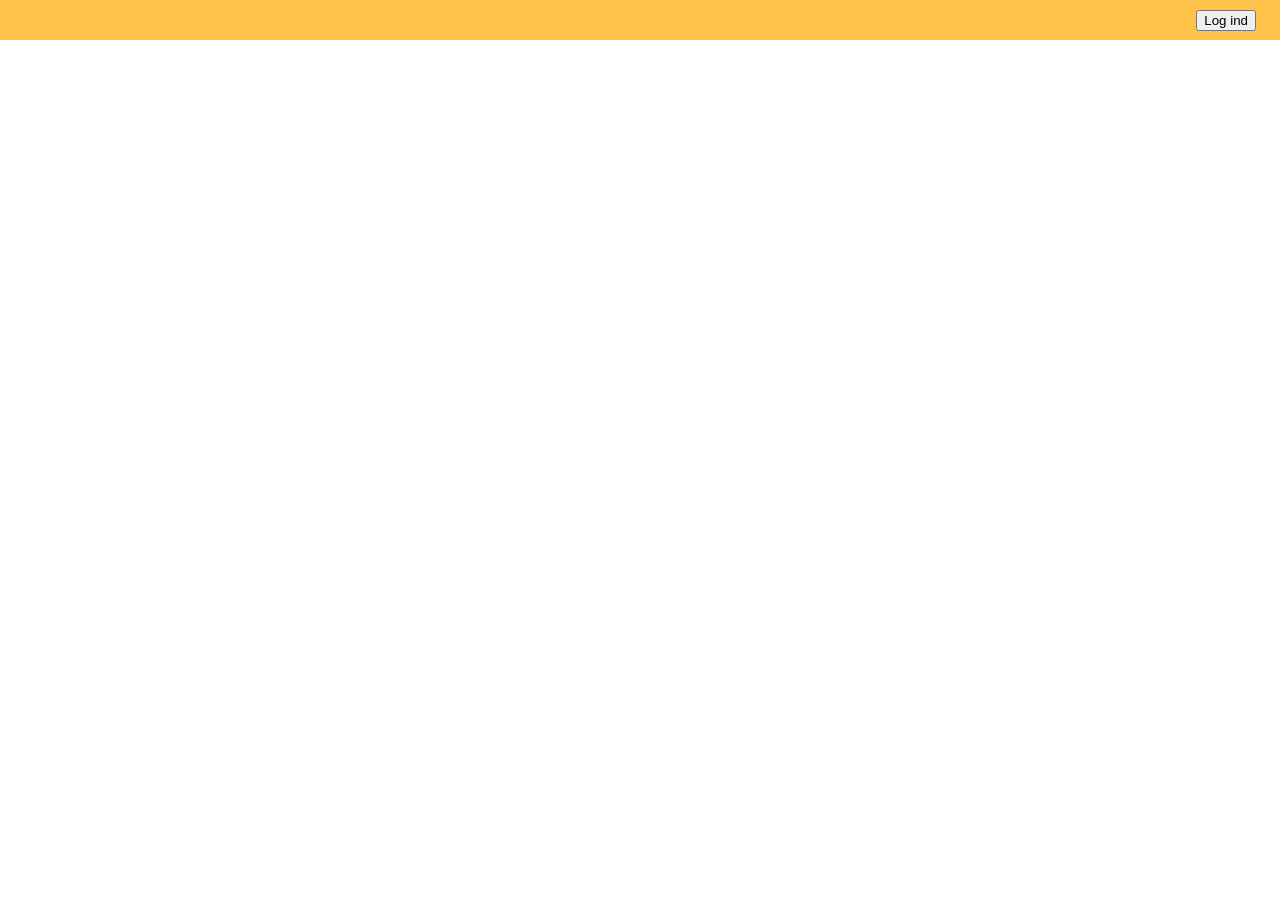
<file: index.html>
<!DOCTYPE html>
<html lang="da">
<head>
    <meta charset="UTF-8">
    <meta http-equiv="X-UA-Compatible" content="IE=edge">
    <meta name="viewport" content="width=device-width, initial-scale=1.0">
    
    <title>Platform</title>
    <link rel="stylesheet" href="style.css">
    
    <script defer src="scr_common.js"></script>
    <script defer src="scr_home.js"></script>
</head>
<body>
    <div class="TopBar">
        <div id="userPivot"></div>
    </div>
</body>
</file>
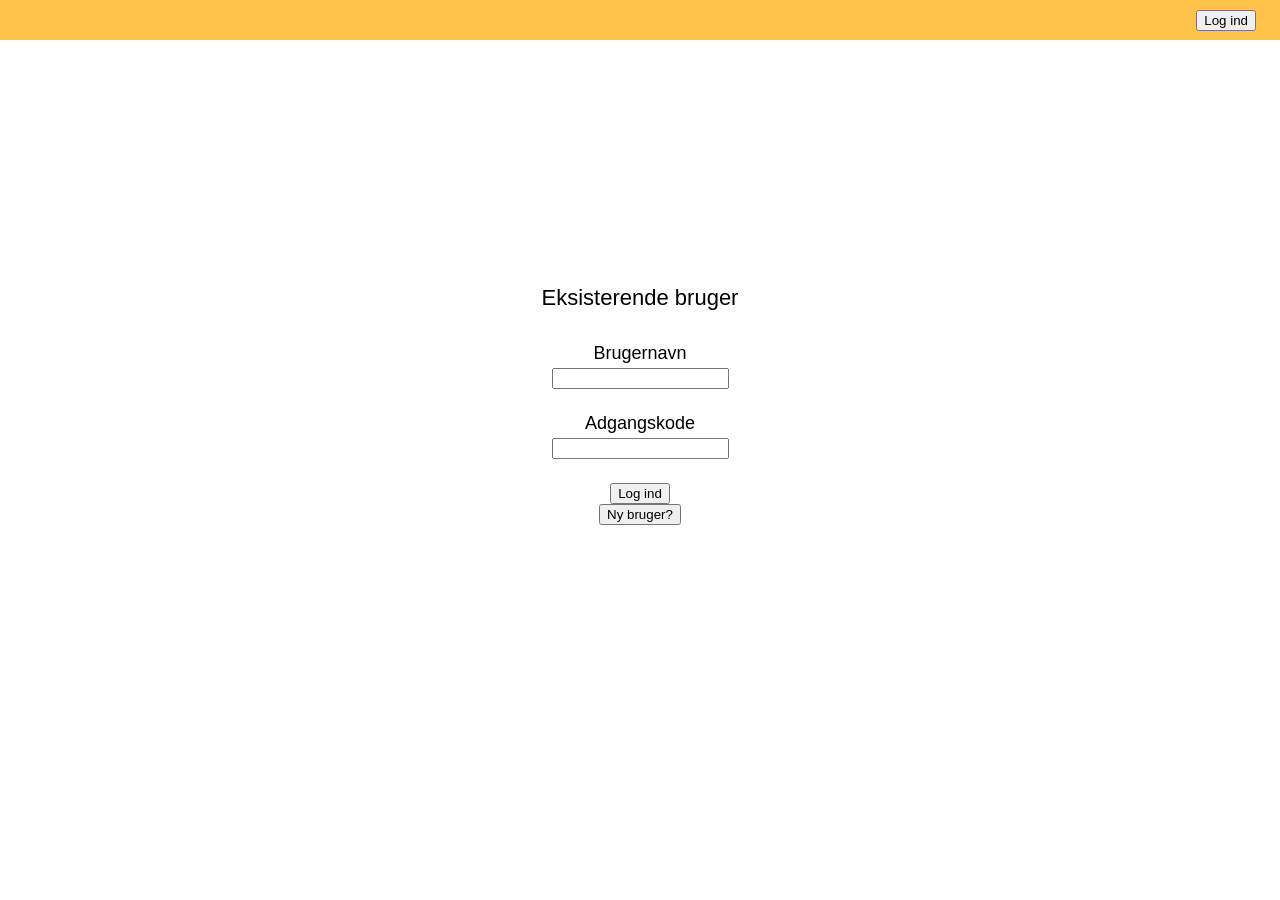
<file: login.html>
<!DOCTYPE html>
<html lang="da">
<head>
    <meta charset="UTF-8">
    <meta http-equiv="X-UA-Compatible" content="IE=edge">
    <meta name="viewport" content="width=device-width, initial-scale=1.0">
    
    <title>Platform</title>
    <link rel="stylesheet" href="style.css">
    
    <script defer src="scr_common.js"></script>
    <script defer src="scr_login.js"></script>
</head>
<body>
    <div class="TopBar">
        <div id="userPivot"></div>
    </div>

    <div id="formDiv" class="LoginDiv">
        <div id="formLogin" class="LoginContainer">
            <span class="FormHeader">Eksisterende bruger</span>

            <div class="FormPair">
                <span>Brugernavn</span>
                <input id="loginUN" type="text">
            </div>
            <div class="FormPair">
                <span>Adgangskode</span>
                <input id="loginPW" type="text">
            </div>
            
            <button onclick="TestLogin()">Log ind</button>
            <button onclick="SwapForms()">Ny bruger?</button>
        </div>

        <div id="formRegister" class="LoginContainer">
            <span class="FormHeader">Ny bruger</span>

            <div class="FormPair">
                <span>Fornavn</span>
                <input id="regNameF" type="text">
            </div>
            <div class="FormPair">
                <span>Efternavn</span>
                <input id="regNameL" type="text">
            </div>
            <div class="FormPair">
                <span>Brugernavn</span>
                <input id="regUN" type="text">
            </div>
            <div class="FormPair">
                <span>Adgangskode</span>
                <input id="regPW" type="text">
            </div>

            <button onclick="RegisterLoginCreds()">Opret ny bruger</button>
            <button onclick="SwapForms()">Eksisterende bruger?</button>
        </div>
    </div>
    
</body>
</file>
<file: style.css>
body {
    margin: 0px;
    /*
    background-color: rgb(255, 255, 255);
    */
}

.TopBar {
    background-color: rgb(255, 195, 75);
    height: 40px;
    display: flex;
    
}

#userPivot {
    display: flex;
    align-self: center;
    margin-left: auto;
    margin-right: 24px;
    align-items: center;
    justify-content: center;
}

.ColumnDisplay {
    display: flex;
    flex-direction: row;
    flex: 1 1;
    min-width: 0;
    margin-top: 6vh;
    margin-bottom: 6vh;
}

.LeftColumn {
    display: flex;
    flex: 2;
}

.MiddleColumn {
    display: flex;
    flex: 5;
    flex-direction: column;
    align-items: center;

    padding: 16px;

    border: 2px;
    border-style: solid;
    border-color: rgb(250, 250, 250);
    border-radius: 8px;

    background-color: rgb(250, 250, 250);
}

.RightColumn {
    display: flex;
    flex: 2;
}

/* Index */



/* Login */

.LoginDiv {
    display: flex;
    position: absolute;
    top: 45%;
    left: 50%;
    margin-right: -50%;
    transform: translate(-50%, -55%);
    
    align-items: center;
    justify-content: center;

    margin: auto;
}

.LoginContainer {
    display: flex;
    width: max-content;
    position: absolute;
    visibility: hidden;
    flex-direction: column;
    align-items: center;

    padding: 20px;
}

@keyframes fadeIn {
    0% { opacity: 0; }
    100% { opacity: 1; }
}

.LoginContainer.FadeIn {
    visibility: visible;
    position: inherit;
    animation-name: fadeIn;
    animation-timing-function: ease-in;
    animation-fill-mode: forwards;
    animation-duration: 300ms;
}

@keyframes fadeOut {
    0% { opacity: 1; }
    100% { opacity: 0; }
}

.LoginContainer.FadeOut {
    visibility: visible;
    position: inherit;
    animation-name: fadeOut;
    animation-timing-function: ease-out;
    animation-fill-mode: forwards;
    animation-duration: 300ms;
}

.LoginContainer.Hack {
    display: flex;
    visibility: visible;
    position: inherit;
}

.LoginContainer.Hidden {
    visibility: hidden;
    position: absolute;
}


.FormHeader {
    font-family: Arial, Helvetica, sans-serif;
    text-align: center;
    font-size: 22px;
    padding-bottom: 32px;
}

.FormPair {
    display: flex;
    flex-direction: column;
    align-items: center;
    justify-content: center;
    padding-bottom: 24px;
}

.FormPair span {
    text-align: center;
    font-size: 18px;
    font-family: Arial, Helvetica, sans-serif;
    padding-bottom: 4px;
}

.FormPair input {

}


/* Dashboard */

#dataToolLine {
    display: flex;
    width: calc(100% - 36px);
    justify-content: space-between;
    margin-bottom: 16px;
}

#dataToolLineLeft {
    
}

#dataToolLineRight {
    
}

.DataButton {
    display: inline-block;
    cursor: pointer;
    background-color: rgb(255, 195, 75);

    font-family: Arial, Helvetica, sans-serif;
    font-size: 14px;
    text-decoration: none;

    padding: 6px 8px;
    
    border-radius: 4px;
    border-width: 2px;
    border-color: rgb(255, 190, 70);

    transition-duration: 0.4s;
}

.DataButton:hover {
    background-color: rgb(255, 220, 100);
}

.GraphContainer {
    position: relative;
    width: 100%;
    overflow: hidden;
    aspect-ratio: 2 / 1;
    min-width: 0;
}

.Graph {
    min-width: 0;
    max-width: 100%;
}

.TableContainer {
    display: flex;
    align-items: center;
    justify-content: center;

    margin-top: 4vh;
    margin-bottom: 4vh;

    width: 60%;
    max-height: 800px;
    overflow-y: auto;
}

.TableDataTop {
    /*
    background-color: #04AA6D;
    */
    
    background-color: rgb(55, 160, 235);

    /*
    position: sticky;
    top: 0px;
    */
}

.TableDateHeader {
    /*
    background-color: #04aa9c;
    */

    background-color: rgb(115, 185, 250);
    position: sticky;

    /*
    top: 35px;
    */
    top: -1px;
}

.Table {
    font-family: Arial, Helvetica, sans-serif;
    border-collapse: collapse;
    width: 100%;
    margin: auto;
    table-layout: fixed;
}

.Table th {
    padding-top: 8px;
    padding-bottom: 8px;
    color: white;
}

.Table td, th {
    border: 1px solid #ddd;
    padding: 5px;
    text-align: center;
}

.Table tr:nth-child(even of :not(.TablePatternBreaker)){
    background-color: #f2f2f2;
}

.Table tr:nth-child(odd of :not(.TablePatternBreaker)){
    background-color: #ffffff;
}
</file>
